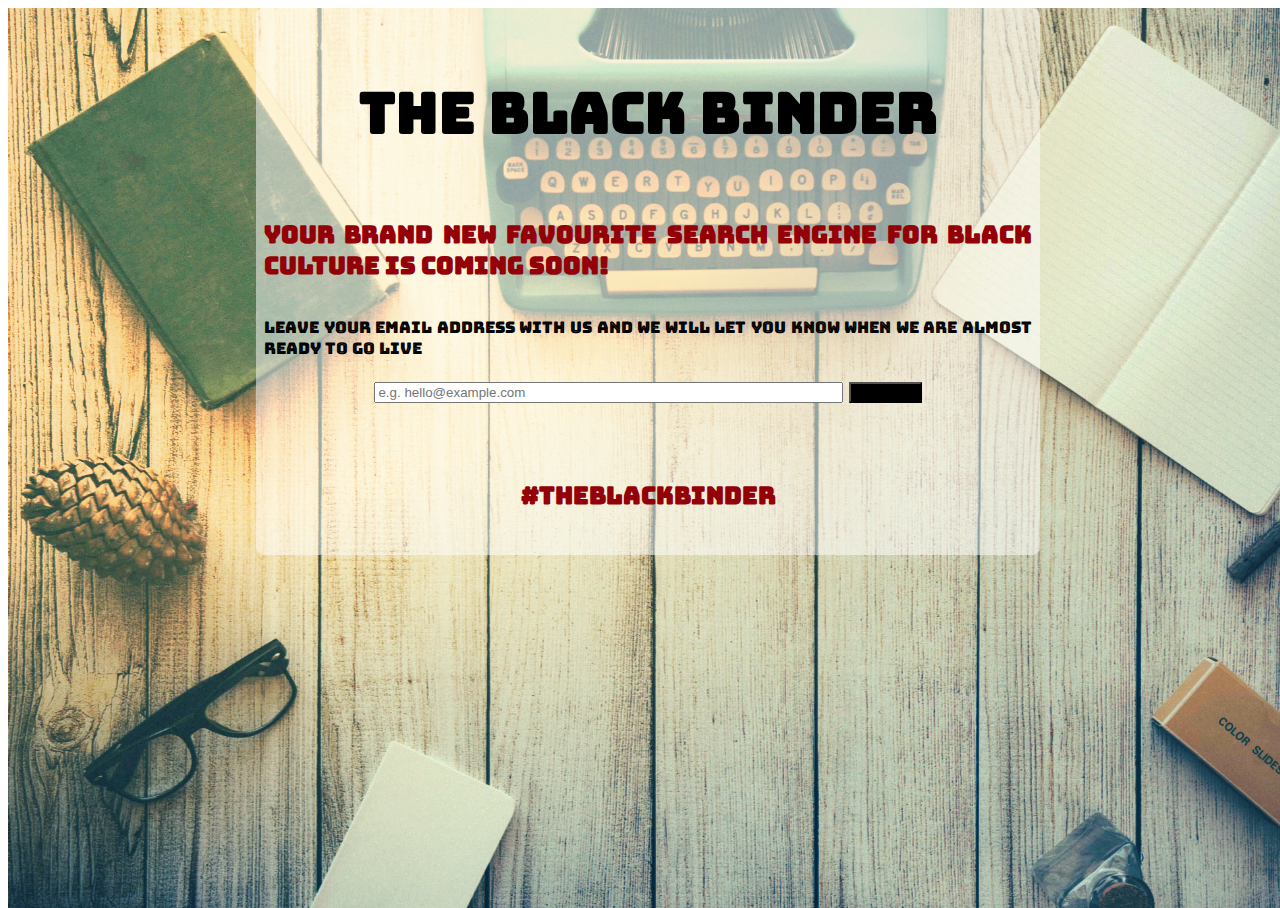
<file: index.html>
<!DOCTYPE HTML>

<html>
<head>
  <title>The Black Binder</title>
  <meta name="viewport" content="width=device-width, initial-scale=1, maximum-scale=1, user-scalable=0">
  <meta name="twitter:card" content="summary" />
  <meta name="twitter:site" content="@theblackbinder" />
  <meta name="twitter:title" content="The Black Binder - Coming Soon" />
  <meta name="twitter:description" content="Your brand new favourite search engine for Black Culture is coming soon!" />
  <meta name="twitter:image" content="./TBB_Logo.png" />
  <link rel="stylesheet" href="./style.css">
  <link rel="stylesheet" href="https://maxcdn.bootstrapcdn.com/bootstrap/4.0.0-alpha.4/css/bootstrap.min.css" integrity="sha384-2hfp1SzUoho7/TsGGGDaFdsuuDL0LX2hnUp6VkX3CUQ2K4K+xjboZdsXyp4oUHZj" crossorigin="anonymous">
  <link href="https://maxcdn.bootstrapcdn.com/font-awesome/4.6.3/css/font-awesome.min.css" rel="stylesheet" integrity="sha384-T8Gy5hrqNKT+hzMclPo118YTQO6cYprQmhrYwIiQ/3axmI1hQomh7Ud2hPOy8SP1" crossorigin="anonymous">
  <link rel="shortcut icon" href="favicon.ico" />
</head>

<body>
  <div class="jumbotron jumbotron-fluid">
    <div class="wrapper">
      <div class="content">
        <h1>The Black Binder</h1>
        <h2>Your brand new favourite search engine for Black Culture is coming soon!</h2>
        <p>Leave your email address with us and we will let you know when we are almost ready to go live</p>
        <form method="POST" action="http://formspree.io/hello@theblackbinder.com">
          <div class="form-group">
            <input type="text" name="_gotcha" style="display:none" />
            <input type="text" class="form-control" name="Email" value="" placeholder="e.g. hello@example.com">
            <button type="submit" class="btn btn-primary">Notify Me</button>
            <input type="hidden" name="_next" value="//theblackbinder.com/thanks.html" />
          </div>
        </form>
        <div class="social-media">
            <a href="https://twitter.com/theblackbinder" target="_blank"><i class="fa fa-twitter fa_custom fa-4x"></i></a>
            <a href="https://www.facebook.com/The-Black-Binder-1865704627005645/" target="_blank"><i class="fa fa-facebook fa_custom fa-4x"></i></a>
            <a href="https://www.instagram.com/theblackbinder/" target="_blank"><i class="fa fa-instagram fa_custom fa-4x"></i></a>
        </div>
        <h2 class="hashtag">#TheBlackBinder</h2>
      </div>
    </div>
  </div>
</body>
<script>
  (function(i,s,o,g,r,a,m){i['GoogleAnalyticsObject']=r;i[r]=i[r]||function(){
  (i[r].q=i[r].q||[]).push(arguments)},i[r].l=1*new Date();a=s.createElement(o),
  m=s.getElementsByTagName(o)[0];a.async=1;a.src=g;m.parentNode.insertBefore(a,m)
  })(window,document,'script','https://www.google-analytics.com/analytics.js','ga');
  ga('create', 'UA-96959402-1', 'auto');
  ga('send', 'pageview');
</script>
</html>
</file>
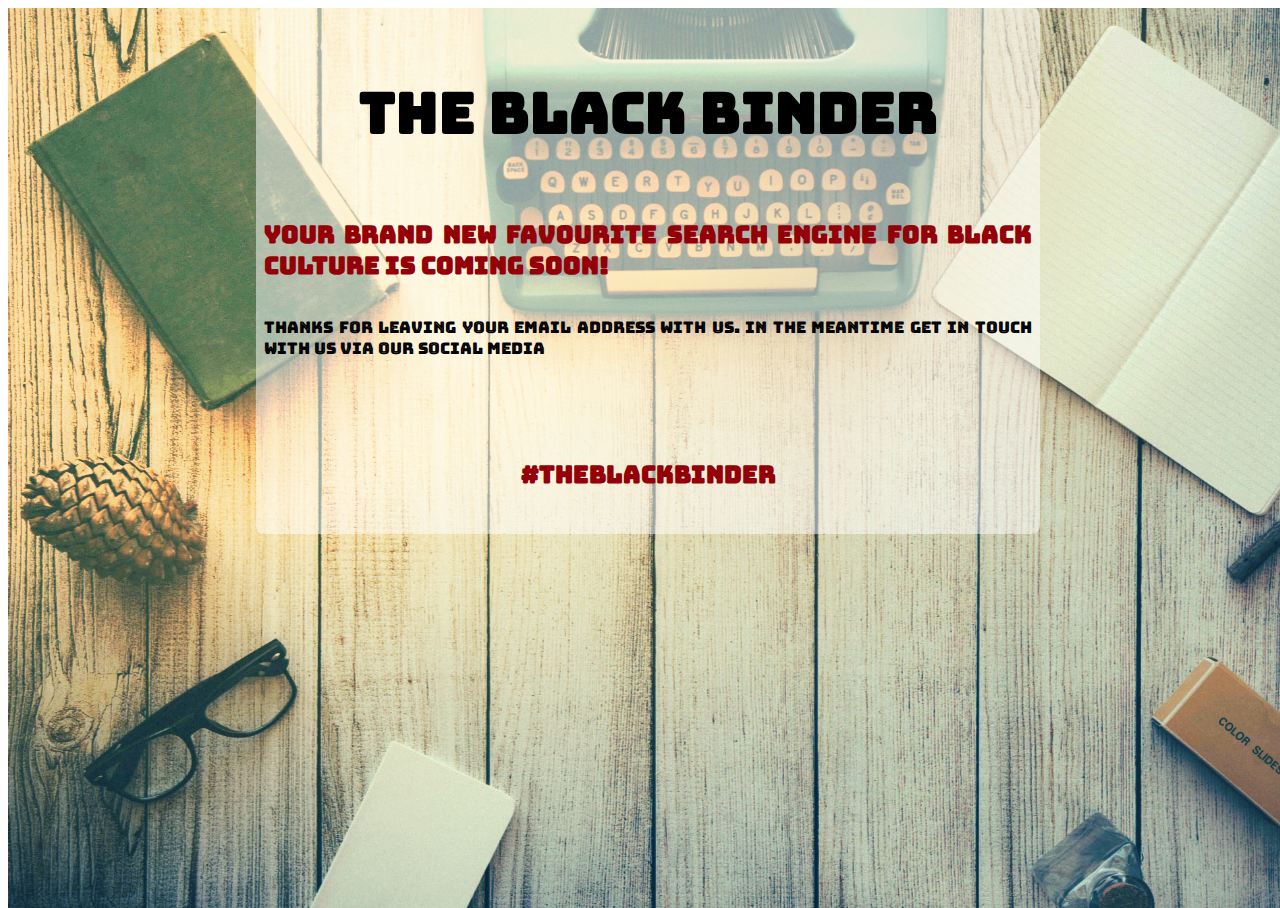
<file: thanks.html>
<!DOCTYPE HTML>

<html>
<head>
  <title>The Black Binder</title>
  <meta name="viewport" content="width=device-width, initial-scale=1, maximum-scale=1, user-scalable=0">
  <link rel="stylesheet" href="./style.css">
  <link rel="stylesheet" href="https://maxcdn.bootstrapcdn.com/bootstrap/4.0.0-alpha.4/css/bootstrap.min.css" integrity="sha384-2hfp1SzUoho7/TsGGGDaFdsuuDL0LX2hnUp6VkX3CUQ2K4K+xjboZdsXyp4oUHZj" crossorigin="anonymous">
  <link href="https://maxcdn.bootstrapcdn.com/font-awesome/4.6.3/css/font-awesome.min.css" rel="stylesheet" integrity="sha384-T8Gy5hrqNKT+hzMclPo118YTQO6cYprQmhrYwIiQ/3axmI1hQomh7Ud2hPOy8SP1" crossorigin="anonymous">
</head>

<body>
  <div class="jumbotron jumbotron-fluid">
    <div class="wrapper">
      <div class="content">
        <h1>The Black Binder</h1>
        <h2>Your brand new favourite search engine for Black Culture is coming soon!</h2>
        <p>Thanks for leaving your email address with us. In the meantime get in touch with us via our social media</p>
        <div class="social-media">
            <a href="https://twitter.com/theblackbinder" target="_blank"><i class="fa fa-twitter fa_custom fa-4x"></i></a>
            <a href="https://www.facebook.com/The-Black-Binder-1865704627005645/" target="_blank"><i class="fa fa-facebook fa_custom fa-4x"></i></a>
            <a href="https://www.instagram.com/theblackbinder/" target="_blank"><i class="fa fa-instagram fa_custom fa-4x"></i></a>
        </div>
        <h2 class="hashtag">#TheBlackBinder</h2>
      </div>
    </div>
  </div>
</body>
<script>
  (function(i,s,o,g,r,a,m){i['GoogleAnalyticsObject']=r;i[r]=i[r]||function(){
  (i[r].q=i[r].q||[]).push(arguments)},i[r].l=1*new Date();a=s.createElement(o),
  m=s.getElementsByTagName(o)[0];a.async=1;a.src=g;m.parentNode.insertBefore(a,m)
  })(window,document,'script','https://www.google-analytics.com/analytics.js','ga');
  ga('create', 'UA-96959402-1', 'auto');
  ga('send', 'pageview');
</script>
</html>
</file>
<file: style.css>
@import url("https://fonts.googleapis.com/css?family=Bungee+Inline|Tenor+Sans");
html,
body {
  height: 100%;
  width: 100%; }

.jumbotron {
  height: 100%; }

.jumbotron-fluid {
  background: rgba(25, 84, 123, 0.9);
  background: -webkit-radial-gradient(ellipse farthest-corner at 45px 45px, rgba(255, 216, 155, 0.9) 40%, rgba(25, 84, 123, 0.9) 75%), url("./test.jpg") no-repeat;
  background: radial-gradient(ellipse farthest-corner at 45px 45px, rgba(255, 216, 155, 0.9) 40%, rgba(25, 84, 123, 0.9) 75%), url("./test.jpg") no-repeat;
  background-blend-mode: overlay, darken;
  background-size: cover;
  height: 100%;
  width: 100%; }

.wrapper {
  align-content: center;
  display: flex;
  justify-content: center; }
  @media (max-width: 64.375em) {
    .wrapper {
      width: 70%; } }
  @media (max-width: 64.375em) {
    .wrapper {
      width: 80%; } }
  @media (max-width: 64.375em) {
    .wrapper {
      width: 100%; } }

.content {
  -webkit-border-radius: 0.5em;
  -moz-border-radius: 0.5em;
  -ms-border-radius: 0.5em;
  border-radius: 0.5em;
  background-clip: padding-box;
  background: rgba(255, 255, 255, 0.5);
  color: #000;
  height: 100%;
  padding: .5em;
  width: 60%; }
  @media (max-width: 64.375em) {
    .content {
      width: 60%; } }
  @media (max-width: 64.375em) {
    .content {
      width: 80%; } }
  @media (max-width: 64.375em) {
    .content {
      width: 95%; } }
  .content h1 {
    font-family: "Bungee Inline", cursive;
    font-size: 350%;
    padding-bottom: .4em;
    padding-top: .4em;
    text-align: center; }
    @media (max-width: 64.375em) {
      .content h1 {
        font-size: 350%; } }
    @media (max-width: 64.375em) {
      .content h1 {
        font-size: 300%; } }
    @media (max-width: 64.375em) {
      .content h1 {
        font-size: 250%; } }
  .content h2 {
    color: #930007;
    font-family: "Bungee Inline", cursive;
    padding-bottom: .4em;
    padding-top: .4em;
    text-align: justify; }
    @media (max-width: 64.375em) {
      .content h2 {
        font-size: 180%; } }
    @media (max-width: 64.375em) {
      .content h2 {
        font-size: 175%; } }
    @media (max-width: 64.375em) {
      .content h2 {
        font-size: 150%; } }
  .content p {
    color: #000;
    font-family: "Bungee Inline", cursive;
    padding-bottom: .4em;
    padding-top: .4em;
    text-align: justify; }
    @media (max-width: 64.375em) {
      .content p {
        font-size: 120%; } }
    @media (max-width: 64.375em) {
      .content p {
        font-size: 100%; } }
    @media (max-width: 64.375em) {
      .content p {
        font-size: 80%; } }
  .content form {
    font-family: "Tenor Sans", sans-serif;
    text-align: center; }
    @media (max-width: 64.375em) {
      .content form {
        font-size: 120%; } }
    @media (max-width: 64.375em) {
      .content form {
        font-size: 110%; } }
    @media (max-width: 64.375em) {
      .content form {
        font-size: 100%; } }
    .content form button {
      background-color: #000;
      border-color: #000; }
      @media (max-width: 64.375em) {
        .content form button {
          width: 20%; } }
      @media (max-width: 64.375em) {
        .content form button {
          width: 30%; } }
      @media (max-width: 64.375em) {
        .content form button {
          font-size: 80%;
          width: 30%; } }
      .content form button:hover {
        background-color: #fff;
        border-color: #fff;
        color: #000; }
    .content form input {
      display: inline-block;
      text-align: left;
      width: 60%; }
      @media (max-width: 64.375em) {
        .content form input {
          width: 60%; } }
      @media (max-width: 64.375em) {
        .content form input {
          width: 67%; } }
      @media (max-width: 64.375em) {
        .content form input {
          font-size: 80%;
          width: 67%; } }
  .content .hashtag {
    padding-bottom: .7em;
    padding-top: .7em;
    text-align: center; }

.social-media {
  padding-bottom: .7em;
  padding-top: .7em;
  text-align: center; }
  .social-media i {
    color: #19547b; }
    .social-media i:hover {
      color: #000; }
  .social-media .fa-4x {
    padding-left: .5em; }
    @media (max-width: 64.375em) {
      .social-media .fa-4x {
        font-size: 4em; } }
    @media (max-width: 64.375em) {
      .social-media .fa-4x {
        font-size: 3.5em; } }
    @media (max-width: 64.375em) {
      .social-media .fa-4x {
        font-size: 2.5em; } }

/*# sourceMappingURL=style.css.map */
</file>
